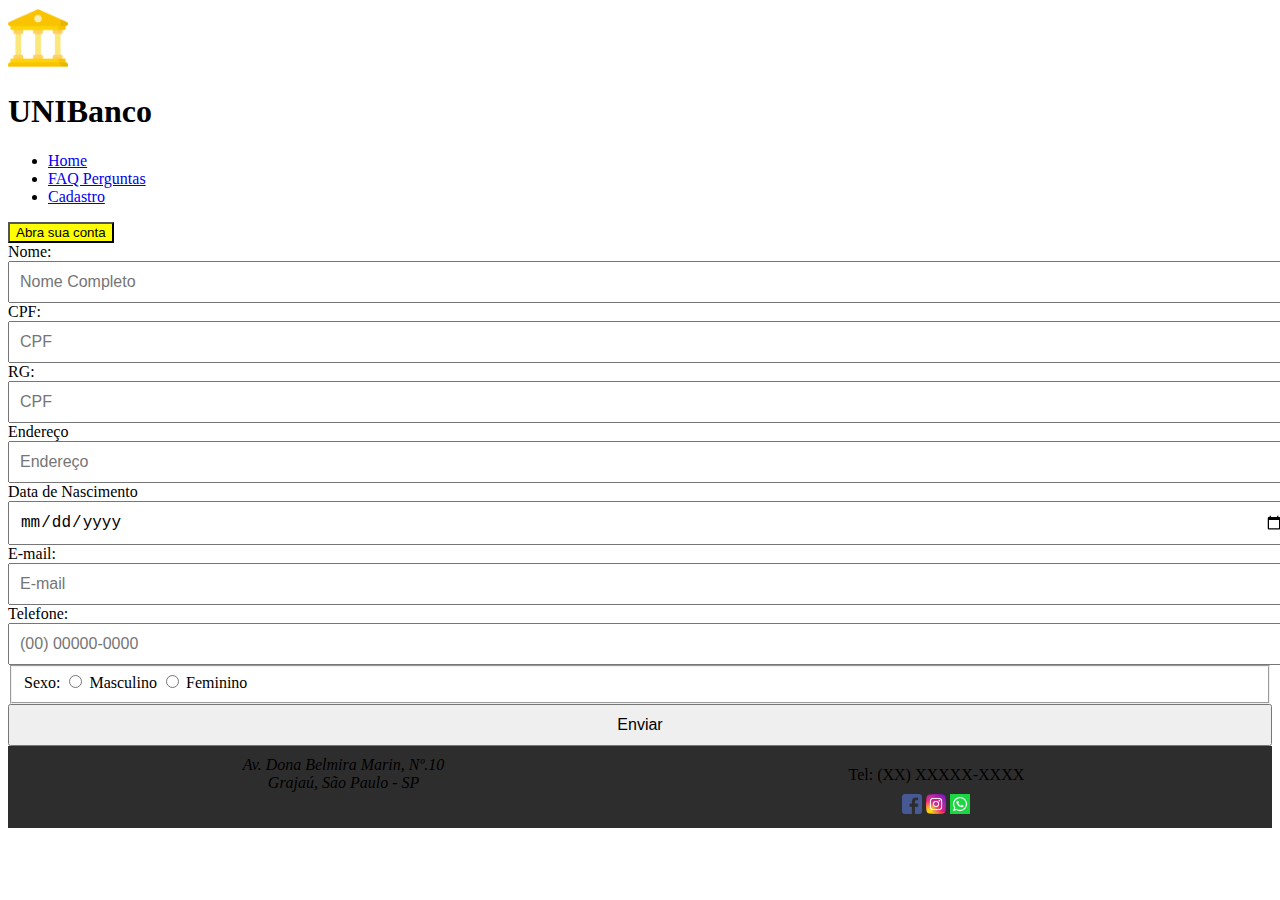
<file: cadastro.html>
<!DOCTYPE html>
<html lang="pt-br">

<head>
    <meta charset="UTF-8">
    <link href="https://cdn.jsdelivr.net/npm/bootstrap@5.0.1/dist/css/bootstrap.min.css" rel="stylesheet"
        integrity="sha384-+0n0xVW2eSR5OomGNYDnhzAbDsOXxcvSN1TPprVMTNDbiYZCxYbOOl7+AMvyTG2x" crossorigin="anonymous">
    <script src="https://cdn.jsdelivr.net/npm/bootstrap@5.0.1/dist/js/bootstrap.bundle.min.js"
        integrity="sha384-gtEjrD/SeCtmISkJkNUaaKMoLD0//ElJ19smozuHV6z3Iehds+3Ulb9Bn9Plx0x4"
        crossorigin="anonymous"></script>
    <link rel="stylesheet" href="css/index.css">
    <link rel="stylesheet" href="css/cadastro.css">
    <title>Document</title>
</head>

<body>
    <header>
        <nav class="navbar navbar-expand-md navbar-expand-lg bg-dark">
            <div class="container-fluid">
                <a class="navbar-brand">
                    <img src="./imagens/bank.png" style="width: 60px;" class="ms-2">
                </a>
                <h1 class="text-white d-inline align-middle ms-3">UNIBanco</h1>
                <div class="collapse navbar-collapse d-flex justify-content-end p-2">
                    <ul class="text-white navbar-nav m-3">
                        <li class="nav-item px-3"><a href="index.html"
                                class="text-decoration-none text-white text-reset">Home</a></li>
                        <li class="nav-item px-3"><a href="faqPerguntas.html"
                                class="text-decoration-none text-white text-reset">FAQ Perguntas</a></li>
                        <li class="nav-item px-3"><a href="cadastro.html"
                                class="text-decoration-none text-white">Cadastro</a></li>
                    </ul>
                </div>
                <div>
                    <button class="btn rounded-pill" style="background-color: yellow;">Abra sua conta</button>
                </div>
            </div>
        </nav>
    </header>
    <main class="container">
        <form class="pt-4">
            <label for="name">Nome:</label>
            <input id="nome" type="text" placeholder="Nome Completo" required>

            <label for="cpf" class="pt-2">CPF:</label>
            <input id="CPF" type="text" placeholder="CPF" pattern="\d{3}\.\d{3}\.\d{3}-\d{2}" \ required>

            <label for="rg" class="pt-2">RG:</label>
            <input id="RG" type="text" placeholder="CPF" pattern="\d{2}\.\d{3}\.\d{3}-\d{2}" \ required>

            <label for="endereco" class="pt-2">Endereço</label>
            <input id="endereco" type="text" placeholder="Endereço" required>

            <label for="data-nascimento" class="pt-2">Data de Nascimento</label>
            <input type="date" placeholder="dd/mm/aaaa" maxlength="8" autocomplete="on" required>

            <label for="e-mail" class="pt-2">E-mail:</label>
            <input id="e-mail" type="email" placeholder="E-mail" required>

            <label for="telefone" class="pt-2">Telefone:</label>
            <input id="tel" type="number" placeholder="(00) 00000-0000" required>

            <fieldset>
                <label id="sexo" class="pt-3 pb-3">Sexo:</label>

                <input type="radio" name="Sexo" value="masculino"> Masculino
                
                <input type="radio" name="Sexo" value="feminino"> Feminino
            </fieldset>

            <!--Botão enviar-->
            <input type="submit" value="Enviar" id="botao" class="pt-2">
        </form>
    </main>
    <div class="div-color mt-5">
        <address class="rodape pt-4 text-white">
            Av. Dona Belmira Marin, Nº.10 <br>
            Grajaú, São Paulo - SP
        </address>
        <div class="rodape">
            <span class="rodape text-white">Tel: (XX) XXXXX-XXXX</span>
            <div class="icones">
                <a href="#"><img src="./imagens/facebook (2).png"></a>
                <a href="#"><img src="./imagens/instagram (2).png"></a>
                <a href="#"><img src="./imagens/whatsapp (2).png"></a>
            </div>
        </div>
    </div>
</body>

</html>
</file>
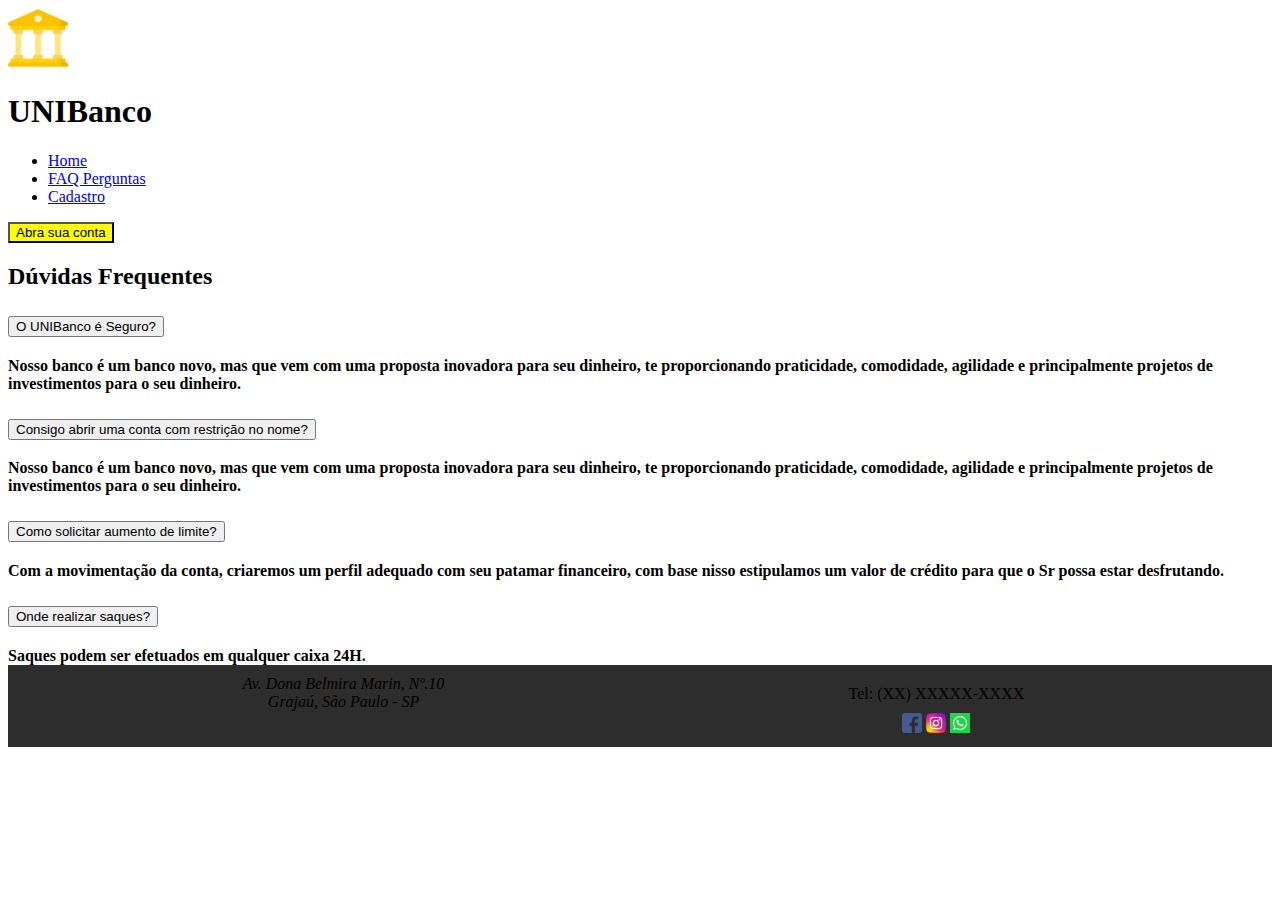
<file: faqPerguntas.html>
<!DOCTYPE html>
<html lang="pt-br">

<head>
    <meta charset="UTF-8">
    <link href="https://cdn.jsdelivr.net/npm/bootstrap@5.0.1/dist/css/bootstrap.min.css" rel="stylesheet"
        integrity="sha384-+0n0xVW2eSR5OomGNYDnhzAbDsOXxcvSN1TPprVMTNDbiYZCxYbOOl7+AMvyTG2x" crossorigin="anonymous">
    <script src="https://cdn.jsdelivr.net/npm/bootstrap@5.0.1/dist/js/bootstrap.bundle.min.js"
        integrity="sha384-gtEjrD/SeCtmISkJkNUaaKMoLD0//ElJ19smozuHV6z3Iehds+3Ulb9Bn9Plx0x4"
        crossorigin="anonymous"></script>
    <link rel="stylesheet" href="css/index.css">
    <title>Document</title>
</head>

<body>
    <header>
        <nav class="navbar navbar-expand-md navbar-expand-lg bg-dark">
            <div class="container-fluid">
                <a class="navbar-brand">
                    <img src="./imagens/bank.png" style="width: 60px;" class="ms-2">
                </a>
                <h1 class="text-white d-inline align-middle ms-3">UNIBanco</h1>
                <div class="collapse navbar-collapse d-flex justify-content-end p-2">
                    <ul class="text-white navbar-nav m-3">
                        <li class="nav-item px-3"><a href="index.html"
                                class="text-decoration-none text-white text-reset">Home</a></li>
                        <li class="nav-item px-3"><a href="faqPerguntas.html"
                                class="text-decoration-none text-white text-reset">FAQ Perguntas</a></li>
                        <li class="nav-item px-3"><a href="cadastro.html"
                                class="text-decoration-none text-white">Cadastro</a></li>
                    </ul>
                </div>
                <div>
                    <button class="btn rounded-pill" style="background-color: yellow;">Abra sua conta</button>
                </div>
            </div>
        </nav>
    </header>
    <main>
        <section class="container">
            <h2 class="d-flex justify-content-center fs-1 mt-4">Dúvidas Frequentes</h2>

            <!--Acordion Perguntas 1-->
            <div class="accordion mt-4" id="perguntas">
                <div class="accordion-item">
                    <h2 class="accordion-header" id="tituloPergunta-1">
                        <button class="accordion-button" type="button" data-bs-toggle="collapse"
                            data-bs-target="#collapseOne" aria-expanded="true" aria-controls="collapseOne">
                            O UNIBanco é Seguro?
                        </button>
                    </h2>
                    <!--Acordion resposta 1-->
                    <div id="collapseOne" class="accordion-collapse collapse show" aria-labelledby="tituloPergunta-1"
                        data-bs-parent="#perguntas">
                        <div class="accordion-body">
                            <strong>Nosso banco é um banco novo, mas que vem com uma proposta inovadora para seu
                                dinheiro, te proporcionando praticidade, comodidade, agilidade e principalmente projetos
                                de investimentos para o seu dinheiro.</strong>
                        </div>
                    </div>
                </div>
                <!--Acordion Pergunta 2-->
                <div class="accordion-item">
                    <h2 class="accordion-header" id="tituloPergunta-2">
                        <button class="accordion-button collapsed" type="button" data-bs-toggle="collapse"
                            data-bs-target="#collapseTwo" aria-expanded="false" aria-controls="collapseTwo">
                            Consigo abrir uma conta com restrição no nome?
                        </button>
                    </h2>
                    <!--Acordion resposta 2-->
                    <div id="collapseTwo" class="accordion-collapse collapse" aria-labelledby="tituloPergunta-2"
                        data-bs-parent="#perguntas">
                        <div class="accordion-body">
                            <strong>Nosso banco é um banco novo, mas que vem com uma proposta inovadora para seu
                                dinheiro, te proporcionando praticidade, comodidade, agilidade e principalmente projetos
                                de investimentos para o seu dinheiro.</strong>
                        </div>
                    </div>
                </div>

                <!--Acordion Pergunta 3-->
                <div class="accordion-item">
                    <h2 class="accordion-header" id="tituloPergunta-3">
                        <button class="accordion-button collapsed" type="button" data-bs-toggle="collapse"
                            data-bs-target="#collapseThree" aria-expanded="false" aria-controls="collapseThree">
                            Como solicitar aumento de limite?
                        </button>
                    </h2>
                    <!--Acordion resposta 3-->
                    <div id="collapseThree" class="accordion-collapse collapse" aria-labelledby="tituloPergunta-3"
                        data-bs-parent="#perguntas">
                        <div class="accordion-body">
                            <strong>Com a movimentação da conta, criaremos um perfil adequado com seu patamar
                                financeiro, com base nisso estipulamos um valor de crédito para que o Sr possa estar
                                desfrutando.</strong>
                        </div>
                    </div>
                </div>

                <!--Acordion Pergunta 4-->
                <div class="accordion-item">
                    <h2 class="accordion-header" id="tituloPergunta-4">
                        <button class="accordion-button collapsed" type="button" data-bs-toggle="collapse"
                            data-bs-target="#collapsefour" aria-expanded="false" aria-controls="collapsefour">
                            Onde realizar saques?
                        </button>
                    </h2>
                    <!--Acordion resposta 4-->
                    <div id="collapsefour" class="accordion-collapse collapse" aria-labelledby="tituloPergunta-4"
                        data-bs-parent="#perguntas">
                        <div class="accordion-body">
                            <strong>Saques podem ser efetuados em qualquer caixa 24H.</strong>
                        </div>
                    </div>
                </div>

            </div>
        </section>

        <div class="div-color mt-5">
            <address class="rodape pt-4 text-white">
                Av. Dona Belmira Marin, Nº.10 <br>
                Grajaú, São Paulo - SP
            </address>
            <div class="rodape">
                <span class="rodape text-white">Tel: (XX) XXXXX-XXXX</span>
                <div class="icones">
                    <a href="#"><img src="./imagens/facebook (2).png"></a>
                    <a href="#"><img src="./imagens/instagram (2).png"></a>
                    <a href="#"><img src="./imagens/whatsapp (2).png"></a>
                </div>
            </div>
        </div>
    </main>

</body>

</html>
</file>
<file: css/index.css>
.cabecalho {
    background-color: #2e2d2d;
}

.areaCartoes {
    background-color: #e6a902;
}

.ofertaCartoes {
    background-color: #30302f;
}

.opcionais{
    width: 30px;
}

.rodape{
    padding: 10px;
    display: inline-block;
    width: 45%;
    text-align: center;
    vertical-align: top;
}
.div-color{
    background-color: #2e2d2d;
    text-align: center;
}
.icones img{
    width: 20px;
    display: inline;
}
</file>
<file: css/cadastro.css>
form input {
    display: block;
    padding: 10px;
    width: 100%;
    font-size: 16px;
}
form input[type=radio]{
    display: inline;
    width: auto;
}

#botao{
    padding: 10px;
}
</file>
